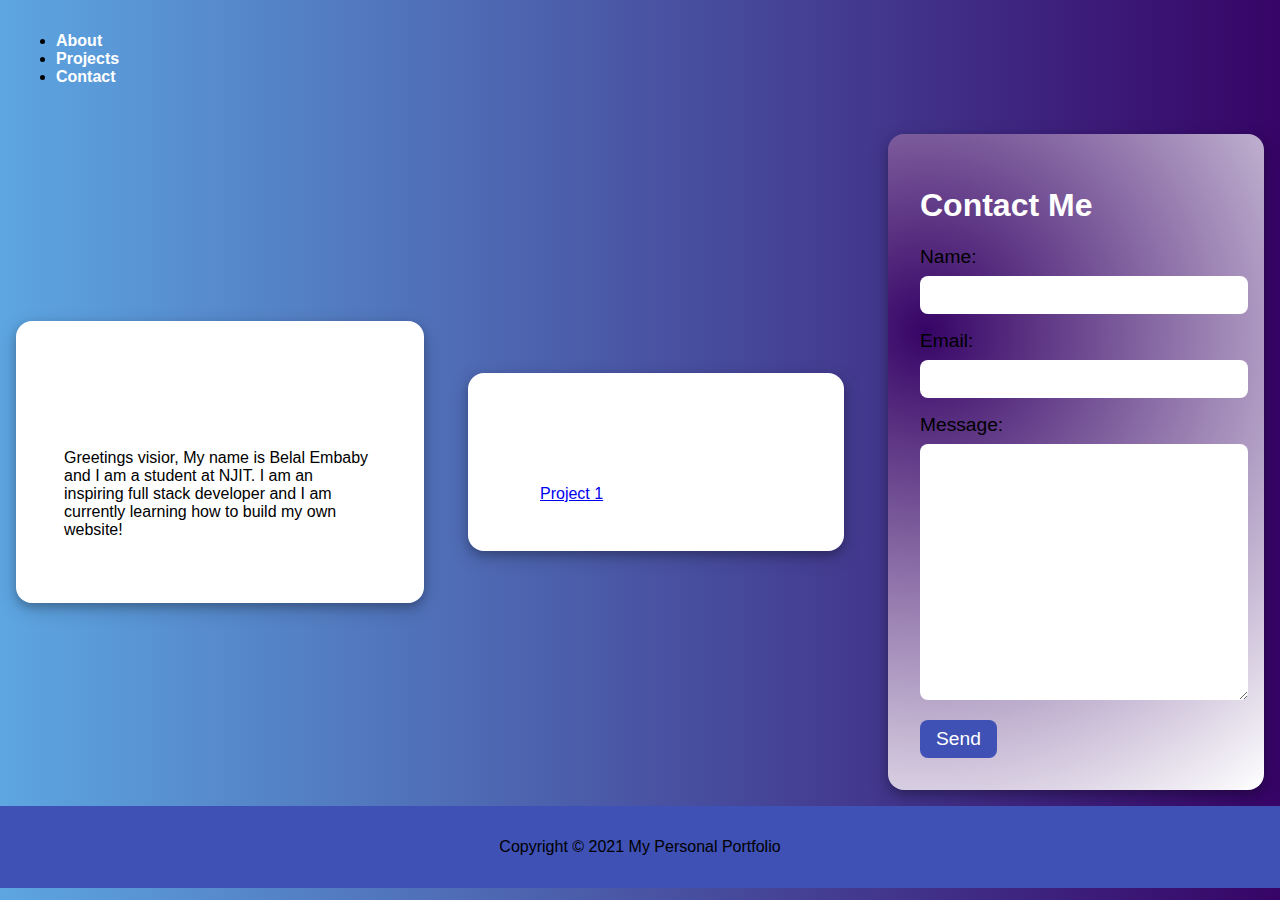
<file: public_html/index.html>
<!DOCTYPE html>
<html>
  <head>
    <title>My Personal Portfolio</title>
    <link rel="stylesheet" type="text/css" href="style.css">
  </head>
  <body>
    <header>
      <nav>
        <ul>
          <li><a href="#about">About</a></li>
          <li><a href="#projects">Projects</a></li>
          <li><a href="#contact">Contact</a></li>
        </ul>
      </nav>
    </header>
    <main>
      <section id="about">
        <h1>About Me</h1>
        <p>Greetings visior, My name is Belal Embaby and I am a student at NJIT.
            I am an inspiring full stack developer and I am currently learning how to build my
            own website!
        </p>
      </section>
      <section id="projects">
        <h1>My Projects</h1>
        <ul>
          <a href= "https://bfe4-prod.herokuapp.com/Project/login.php"> Project 1 </a>
        </ul>
      </section>
      <section id="contact">
        <h1>Contact Me</h1>
        <form>
          <label for="name">Name:</label>
          <input type="text" id="name" name="name">
          <label for="email">Email:</label>
          <input type="email" id="email" name="email">
          <label for="message">Message:</label>
          <textarea id="message" name="message"></textarea>
          <input type="submit" value="Send">
        </form>
      </section>
    </main>
    <footer>
      <p>Copyright © 2021 My Personal Portfolio</p>
    </footer>
  </body>
</html>
</file>
<file: public_html/style.css>
body {
    animation: background-animation 2s ease-in-out infinite;
    margin: 0;
    padding: 0;
    font-family: 'Open Sans', sans-serif;
    display: grid;
    background: linear-gradient(to right, #5da6e2, #360466);
    grid-template-rows: auto 1fr auto;
    
    color:white;
    
    

}


header {
    grid-row: 1;
    padding: 1rem;
    display: flex;
    align-items: center;
    justify-content: space-between;
}

nav {
    display: flex;
    list-style: none;
    margin: 0;
    padding: 0;
}

nav li {
    margin-right: 1rem;
}

nav a {
    color: #fff;
    text-decoration: none;
    font-weight: bold;
    transition: all 0.2s ease-in-out;
}

nav a:hover {
    transform: scale(1.1);
}

main {
    grid-row: 2;
    padding: 1rem;
    display: flex;
    flex-direction: row;
    align-items: center;
    justify-content: space-between;
    
}

section#about {
    width: 25%; /* changes the width to half of the main section */
    background: radial-gradient(circle at 10% 30%, #ffffff, #ffffff);
    padding: 3rem;
    border-radius: 1rem;
    box-shadow: 0 4px 8px 0 rgba(0, 0, 0, 0.2), 0 6px 20px 0 rgba(0, 0, 0, 0.19);
}

section#projects {
    width: 25%; /* changes the width to half of the main section */
    background: radial-gradient(circle at 10% 30%, #ffffff, #ffffff);
    padding: 2rem;
    border-radius: 1rem;
    box-shadow: 0 4px 8px 0 rgba(0, 0, 0, 0.2), 0 6px 20px 0 rgba(0, 0, 0, 0.19);
}

section#contact {
    width: 25%; /* changes the width to quarter of the main section */
    background: radial-gradient(circle at 10% 30%, #360466, #ffffff);
    padding: 2rem;
    border-radius: 1rem;
    box-shadow: 0 4px 8px 0 rgba(0, 0, 0, 0.2), 0 6px 20px 0 rgba(0, 0, 0, 0.19);
}


form label {
    display: block;
    margin-bottom: 0.5rem;
    font-size: 1.2rem;
}

form input[type="text"],
form input[type="email"],
form textarea {
    width: 100%;
    padding: 0.5rem;
    font-size: 1.2rem;
    border-radius: 0.5rem;
    border: none;
    margin-bottom: 1rem;
}

form textarea {
    min-height: 15rem;
}

form input[type="submit"] {
    background-color: #3F51B5;
    color: #fff;
    padding: 0.5rem 1rem;
    border-radius: 0.5rem;
    border: none;
    font-size: 1.2rem;
    cursor: pointer;
    transition: all 0.2s ease-in-out;
}

form input[type="submit"]:hover {
    background-color: #E91E63;
}

footer {
    grid-row: 3;
    background-color: #3F51B5;
    color: #fff;
    padding: 1rem;
    text-align: center;
}
p {
    color: #000;
}

ul li a {
    color: white;
    
}
h1{
    animation: background-animation 8s ease-in-out infinite;


}
ul li{
    color: #000

}
form label,
form input[type="text"],
form input[type="email"],
form textarea {
    color: #000;
}
@keyframes background-animation {
    0% { background-color: rgb(161, 33, 151); }
    25% { background-color: rgb(41, 41, 148); }
    50% { background-color: rgb(38, 175, 84); }
    75% { background-color: rgb(50, 104, 117); }
    100% { background-color: rgb(161, 33, 151); }
  }
</file>
